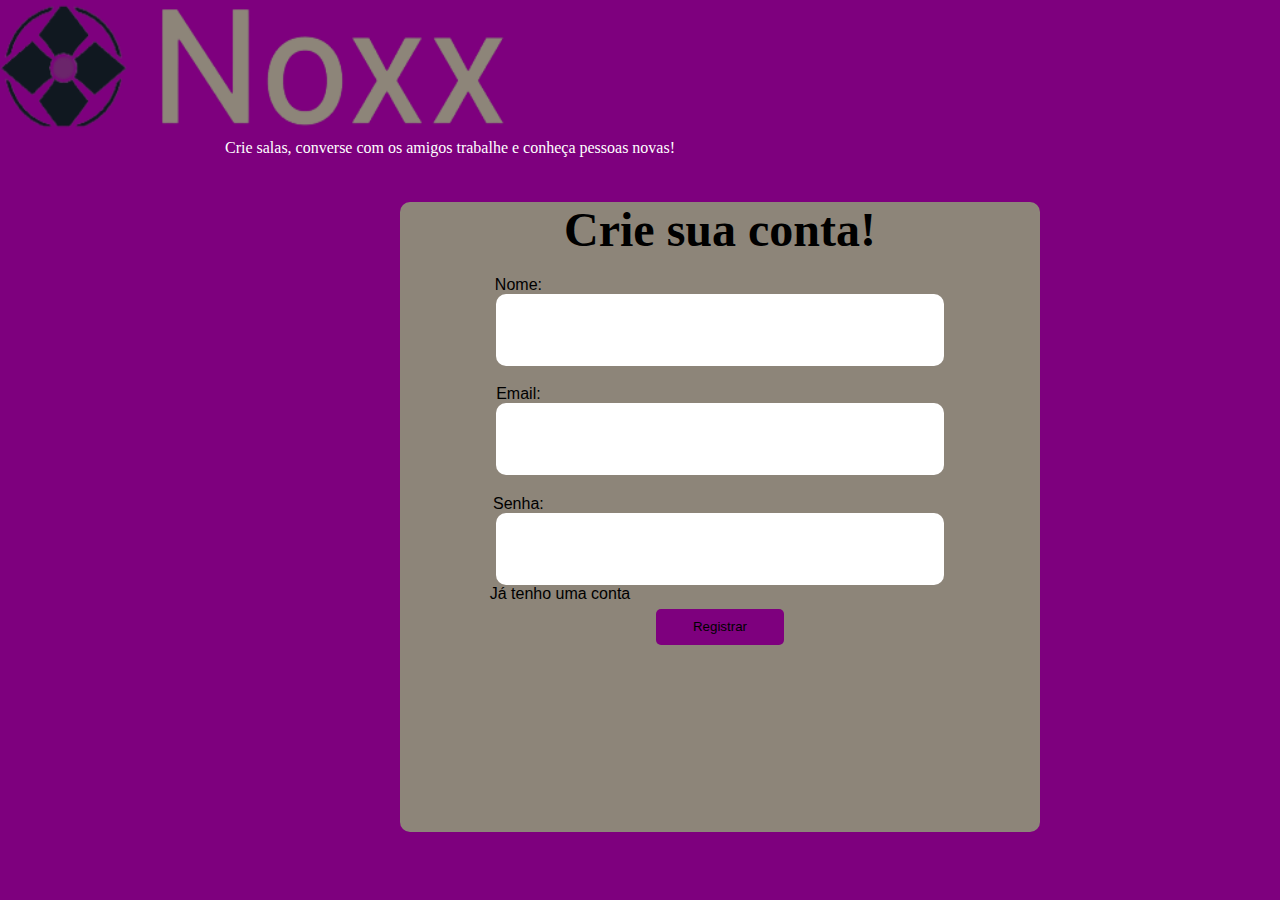
<file: index.html>
<!DOCTYPE html>
<html lang="pt-br">
<head>
    <meta charset="UTF-8">
    <meta http-equiv="X-UA-Compatible" content="IE=edge">
    <meta name="viewport" content="width=device-width, initial-scale=1.0">
    <title>Register</title>
    <link rel="stylesheet" href="./style.css">
</head>
<body>
    <section>
        <div id="logo">
            <div class="img-logo">
                <img src="./imgs/Noxx_logo2 - Copia.png" alt="logo" width="70vw" height="20vh">
            </div>
                        
        </div>
        
        <div class="slogan-txt">
            <p>Crie salas, converse com os amigos trabalhe e conheça pessoas novas!</p>
        </div>
    </section>
    <section>
        <div id="div-login">
        <div id="bg-register">
                    <div id="criar-conta">
                        <p>Crie sua conta!</p>
                    </div>
                    <div id="inputs">
                            <div class="login-txt">
                                Nome:
                            </div>
                            <input type="text" >
                            <div class="login-txt">
                                Email:
                            </div>
                            <input type="text" >
                            <div class="login-txt">
                                Senha:
                            </div>
                            <input type="password" ><br>
                            <a href="./pages/login.html" id="tenho-conta">Já tenho uma conta</a><br>
                            <button class="btn-logar"><a id="registrarbtn" href="./pages/criar-entrar.html">Registrar</a></button>
                    </div>
        </div>
        
           
            
        </div>
        
    </section>
</body>
</html>
</file>
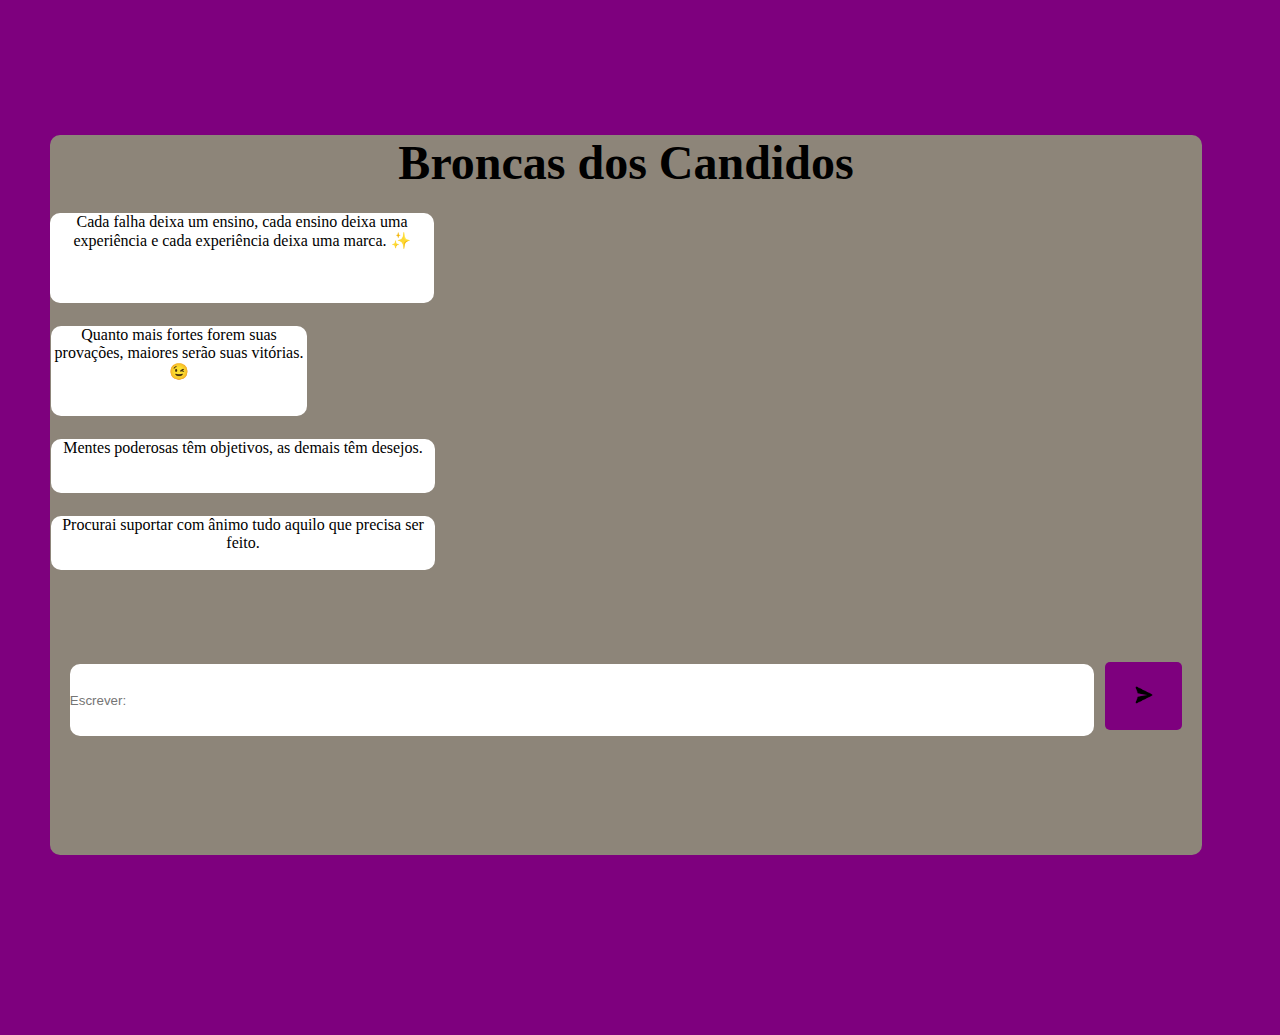
<file: chat.html>
<!DOCTYPE html>
<html lang="en">
<head>
    <meta charset="UTF-8">
    <meta http-equiv="X-UA-Compatible" content="IE=edge">
    <meta name="viewport" content="width=device-width, initial-scale=1.0">
    <title>Chat</title>
    <link rel="stylesheet" href="../style.css">
</head>
<body>
    <div id="bg-chat">
        <div id="textsala">
            <p id="titulosala">Broncas dos Candidos</p>
        </div>


                <div id="divmensagem1">
                    <div class="txtmsg">
                        <p class="msg"> Cada falha deixa um ensino, cada ensino deixa uma experiência e cada experiência deixa uma marca. ✨</p>
                    </div>
                </div>

                <div id="divmensagem2">
                    <div class="txtmsg">
                        <p class="msg">Quanto mais fortes forem suas provações, maiores serão suas vitórias. 😉</p>
                    </div>
                </div>

                <div id="divmensagem3">
                    <div class="txtmsg">
                        <p class="msg">Mentes poderosas têm objetivos, as demais têm desejos.</p>
                    </div>
                </div>

                <div id="divmensagem4">
                    <div class="txtmsg">
                        <p class="msg">Procurai suportar com ânimo tudo aquilo que precisa ser feito.</p>
                    </div>
                </div>

                <div id="inputmsg">
                    <input id="input"type="text" placeholder="Escrever:"><button id="enviarmsg"><img id="img-enviar" src="../imgs/icon-enviar.png" alt=""></button>
                </div>
    </div>
</body>
</html>
</file>
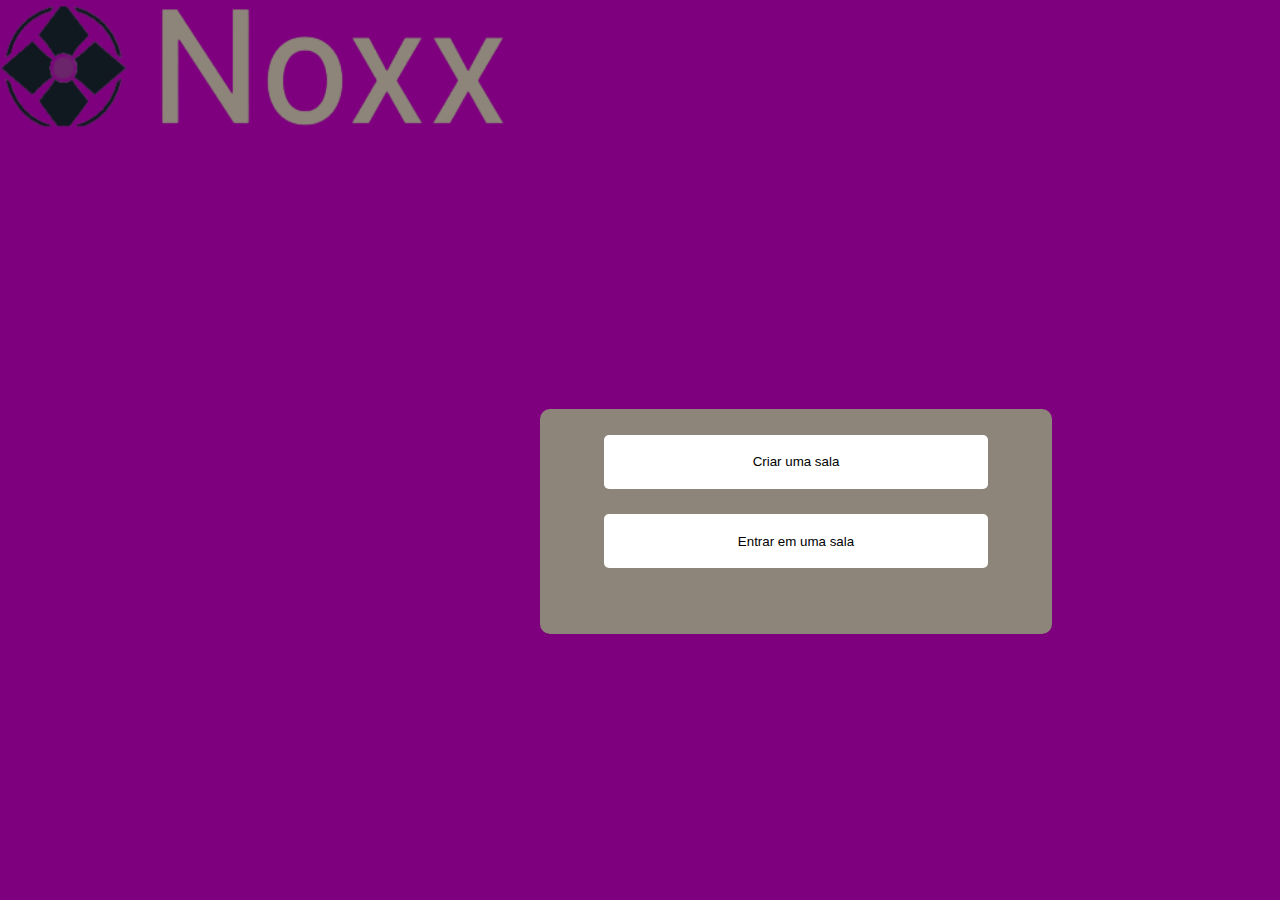
<file: criar-entrar.html>
<!DOCTYPE html>
<html lang="pt-br">
<head>
    <meta charset="UTF-8">
    <meta http-equiv="X-UA-Compatible" content="IE=edge">
    <meta name="viewport" content="width=device-width, initial-scale=1.0">
    <title>Criar/Entrar sala</title>
    <link rel="stylesheet" href="../style.css">
</head>
<body>
    <section>
        <div id="logo">
            <div class="img-logo2">
                <img src="../imgs/Noxx_logo.png" alt="logo">
            </div>  
        </div>
        
        
    </section>
    <section>
        <div id="div-login">
        <div id="bg-criarentrar">
                    <div id="btns-criarentrar">
                            <button id="btn-salapub"><a href="./criarpublicaprivada.html" id="link-btn-entrar">Criar uma sala</a></button>
                            <button id="btn-salapriv"><a href="./senha.html" id="link-btn-entrar">Entrar em uma sala</a></button>
                    </div>
        </div>
        
           
            
        </div>
        
    </section>
</body>
</html>
</file>
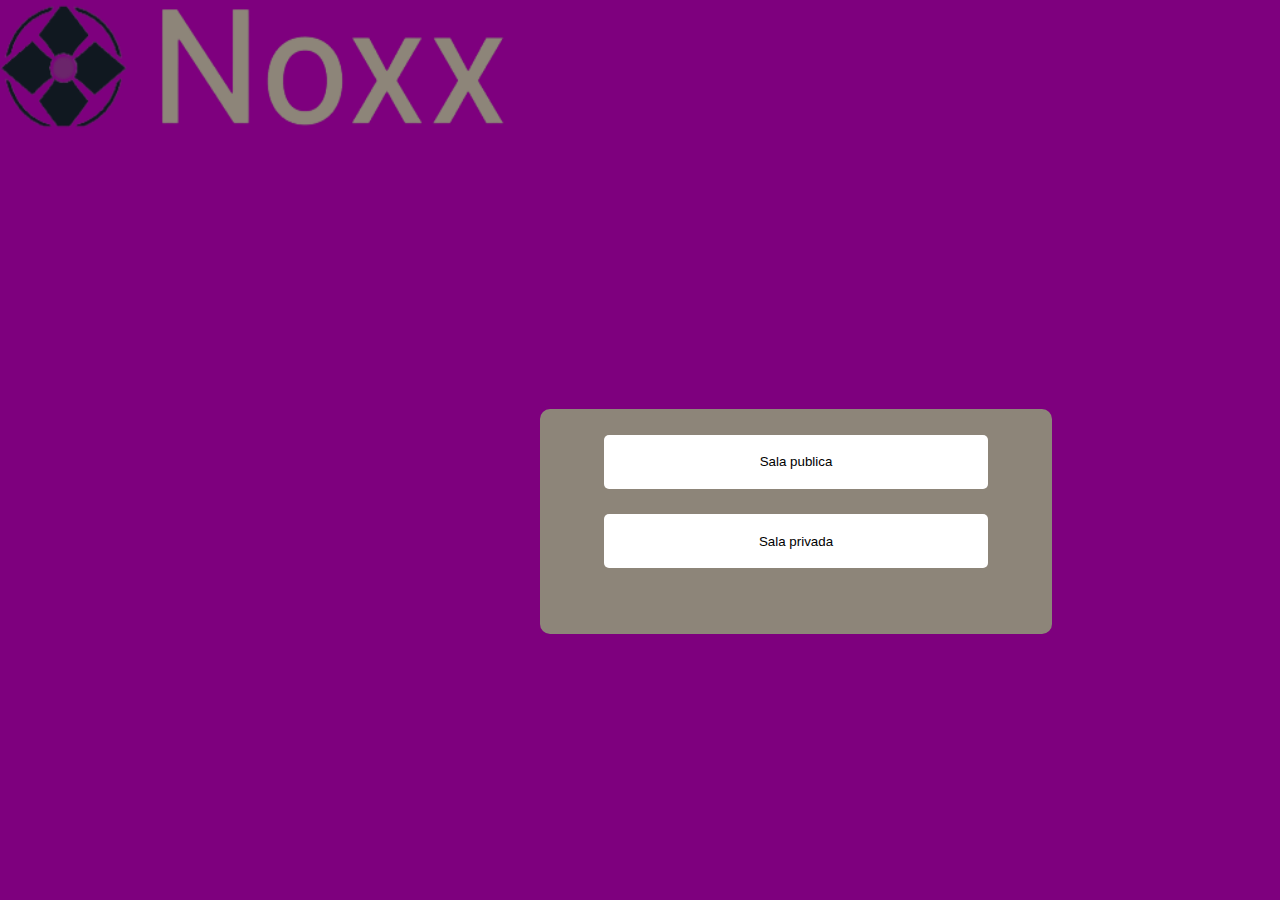
<file: criarpublicaprivada.html>
<!DOCTYPE html>
<html lang="pt-br">
<head>
    <meta charset="UTF-8">
    <meta http-equiv="X-UA-Compatible" content="IE=edge">
    <meta name="viewport" content="width=device-width, initial-scale=1.0">
    <title>Criar/Entrar sala</title>
    <link rel="stylesheet" href="../style.css">
</head>
<body>
    <section>
        <div id="logo">
            <div class="img-logo2">
                <img src="../imgs/Noxx_logo.png" alt="logo">
            </div>  
        </div>
        
        
    </section>
    <section>
        <div id="div-login">
        <div id="bg-criarentrar">
                    <div id="btns-criarentrar">
                            <button id="btn-salapub"><a href="../pages/criarsalapublica.html" id="link-btn-entrar">Sala publica</a></button>
                            <button id="btn-salapriv"><a href="../pages/criarsalaprivada.html" id="link-btn-entrar">Sala privada</a></button>
                    </div>
        </div>
        
           
            
        </div>
        
    </section>
</body>
</html>
</file>
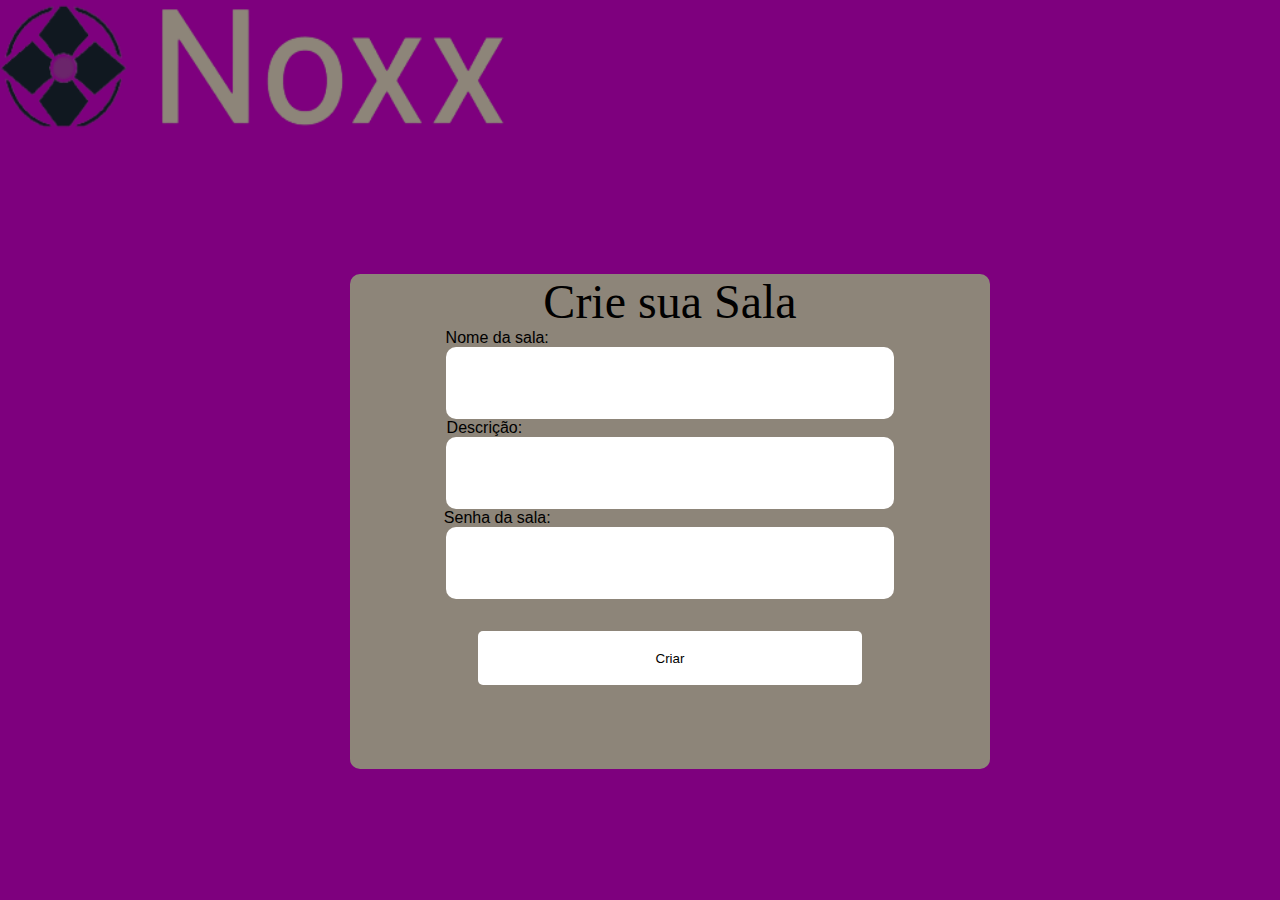
<file: criarsalaprivada.html>
<!DOCTYPE html>
<html lang="pt-br">
<head>
    <meta charset="UTF-8">
    <meta http-equiv="X-UA-Compatible" content="IE=edge">
    <meta name="viewport" content="width=device-width, initial-scale=1.0">
    <title>Criar sala privada</title>
    <link rel="stylesheet" href="../style.css">
</head>
<body>
    <section>
        <div id="logo">
            <div class="img-logo">
                <img src="../imgs/Noxx_logo2 - Copia.png" alt="logo" width="70vw" height="20vh">
            </div>
                        
        </div>
        
    </section>
    <section>
        <div id="div-login">
        <div id="bg-salaprivada">
                    <div id="criar-sala">
                        <p id="title-criar">Crie sua Sala</p>
                    </div>
                    <div id="inputs">
                        
                            <div id="login1-txt">
                                Nome da sala:
                            </div>
                            <input type="text">
                            <div id="login2-txt">
                                Descrição:
                            </div>
                            <input type="text">
                            <div id="login1-txt">
                                Senha da sala:
                            </div>
                            <input type="text"><br>
                            <button id="btn-entrar"><a href="./mostrarsalas.html" id="link-btn-entrar">Criar</a></button>
                    </div>
        </div>
            
        </div>
        
    </section>
</body>
</html>
</file>
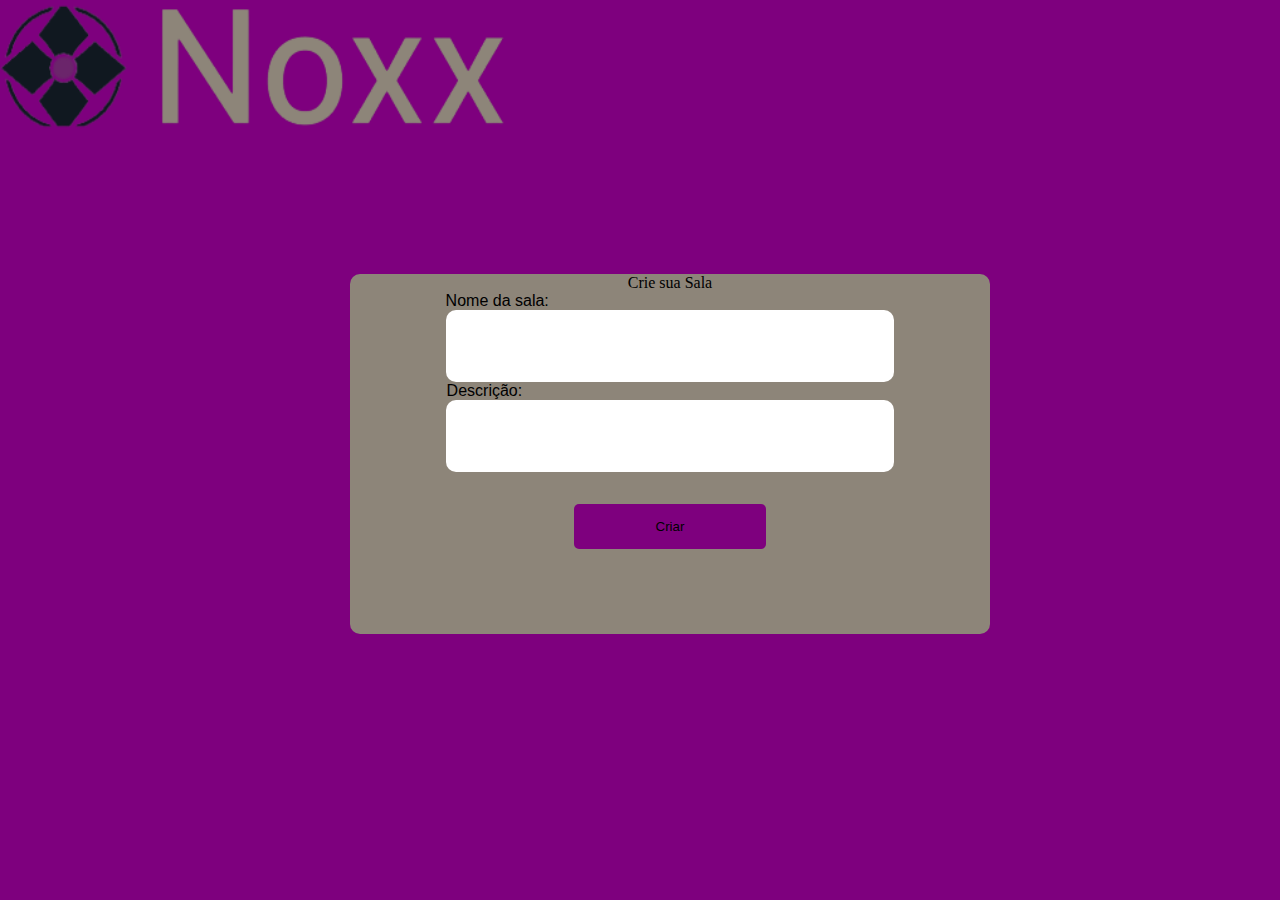
<file: criarsalapublica.html>
<!DOCTYPE html>
<html lang="pt-br">
<head>
    <meta charset="UTF-8">
    <meta http-equiv="X-UA-Compatible" content="IE=edge">
    <meta name="viewport" content="width=device-width, initial-scale=1.0">
    <title>Criar sala publica</title>
    <link rel="stylesheet" href="../style.css">
</head>
<body>
    <section>
        <div id="logo">
            <div class="img-logo">
                <img src="../imgs/Noxx_logo2 - Copia.png" alt="logo" width="70vw" height="20vh">
            </div>
                        
        </div>
        
    </section>
    <section>
        <div id="div-login">
        <div id="bg-salapublica">
                    <div id="criar-sala">
                        <p>Crie sua Sala</p>
                    </div>
                    <div id="inputs">
                            <div id="login1-txt">
                                Nome da sala:
                            </div>
                            <input type="text">
                            <div id="login2-txt">
                                Descrição:
                            </div>
                            <input type="text"><br>
                            <button id="btn-criar">Criar</button>
                    </div>
        </div>
            
        </div>
        
    </section>
</body>
</html>
</file>
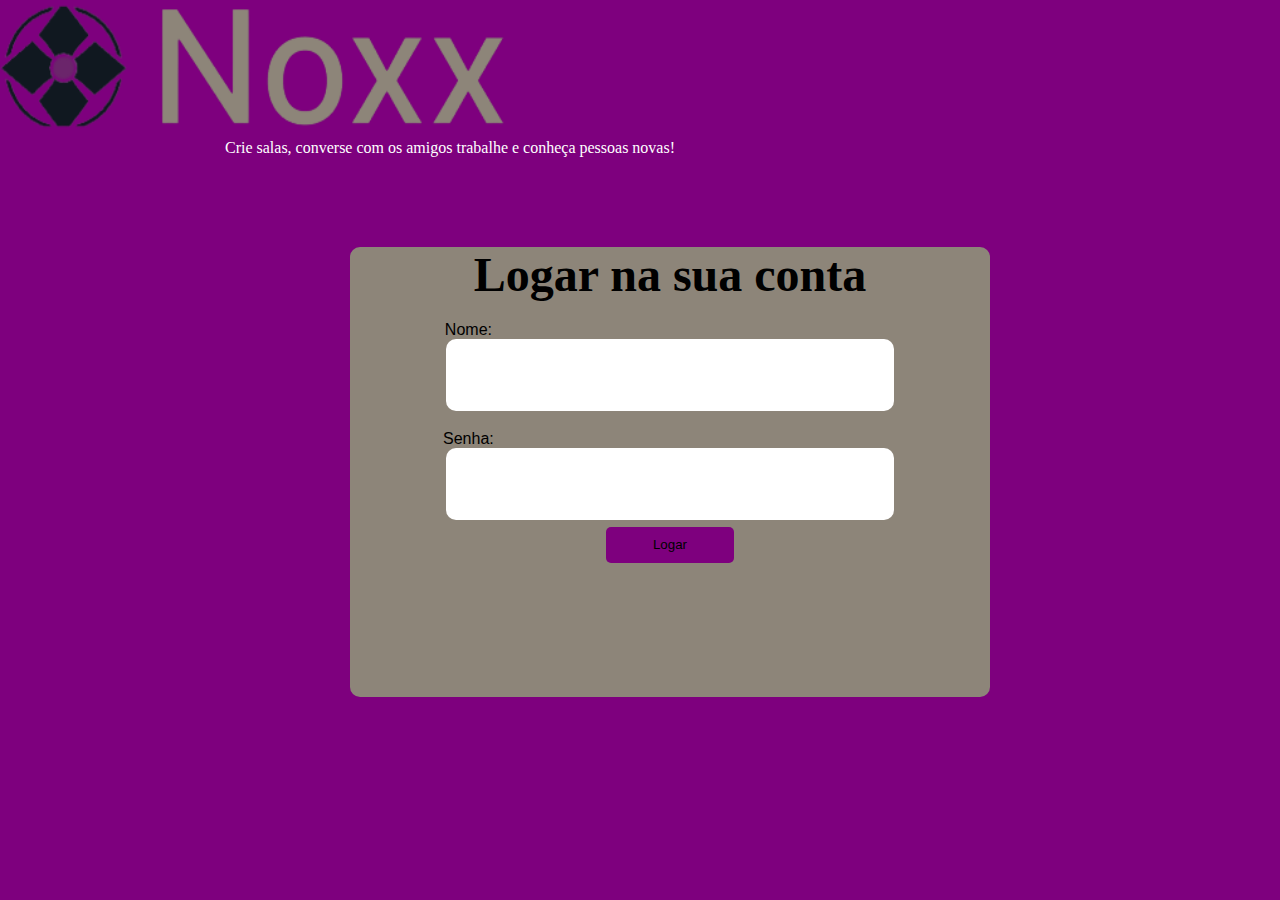
<file: login.html>
<!DOCTYPE html>
<html lang="pt-br">
<head>
    <meta charset="UTF-8">
    <meta http-equiv="X-UA-Compatible" content="IE=edge">
    <meta name="viewport" content="width=device-width, initial-scale=1.0">
    <title>Login</title>
    <link rel="stylesheet" href="../style.css">
</head>
<body>
    <section>
        <div id="logo">
            <div class="img-logo">
                <img src="../imgs/Noxx_logo.png" alt="logo">
            </div>
                        
        </div>
        
        <div class="slogan-txt">
            <p>Crie salas, converse com os amigos trabalhe e conheça pessoas novas!</p>
        </div>
    </section>
    <section>
        <div id="div-login">
        <div id="bg-login">
                    <div id="criar-conta">
                        <p>Logar na sua conta</p>
                    </div>
                    <div id="inputs">
                            <div class="login-txt">
                                Nome:
                            </div>
                            <input type="text" >

                            <div class="login-txt">
                                Senha:
                            </div>
                            <input type="password" ><br>
                            <button class="btn-logar"><a id="btn-logar-link" href="../pages/criar-entrar.html">Logar</a> </button>
                    </div>
        </div>
        
           
            
        </div>
        
    </section>
</body>
</html>
</file>
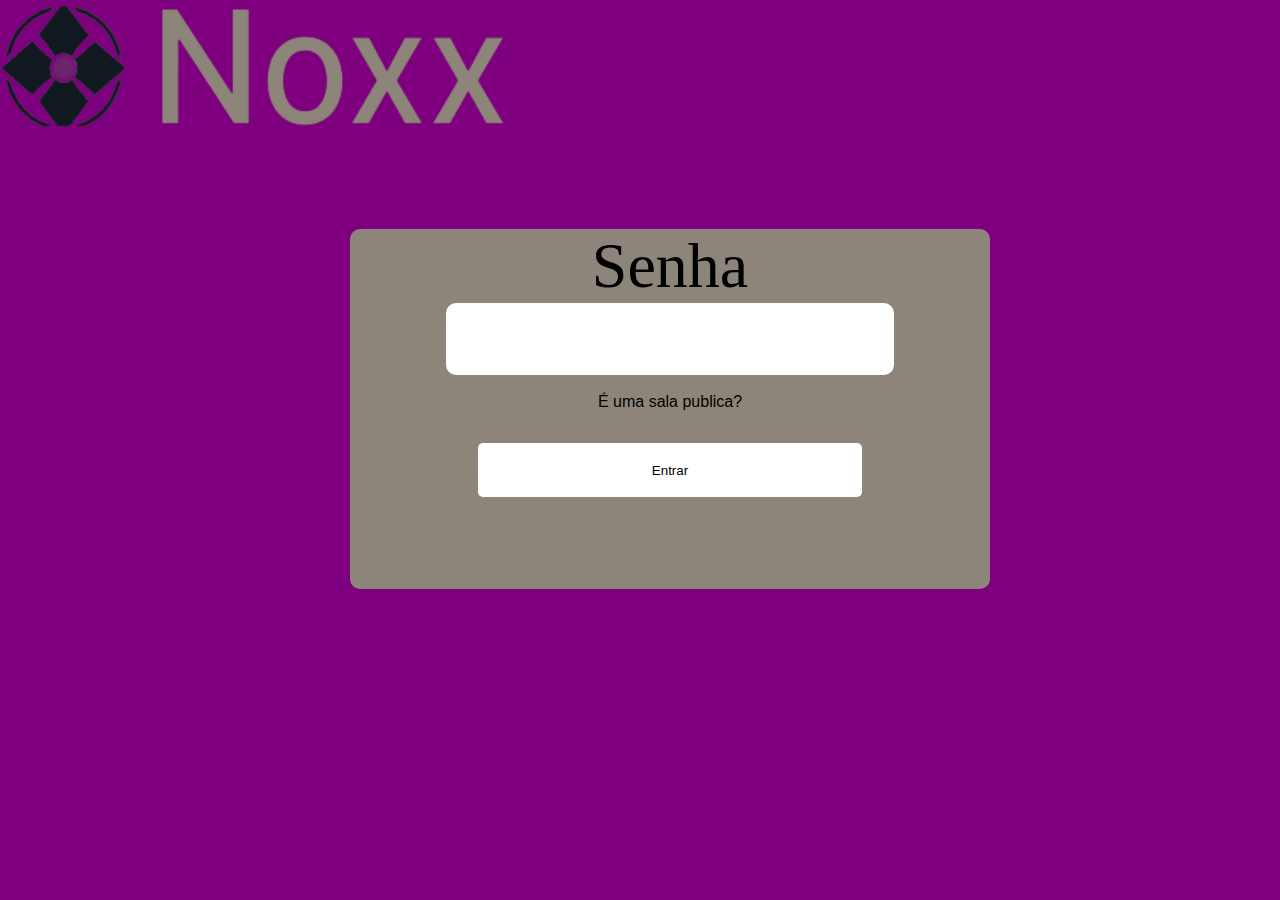
<file: senha.html>
<!DOCTYPE html>
<html lang="pt-br">
<head>
    <meta charset="UTF-8">
    <meta http-equiv="X-UA-Compatible" content="IE=edge">
    <meta name="viewport" content="width=device-width, initial-scale=1.0">
    <title>Senha</title>
    <link rel="stylesheet" href="../style.css">
</head>
<body>
    <section>
        <div id="logo">
            <div class="img-logo2">
                <img src="../imgs/Noxx_logo.png" alt="logo">
            
        </div>
        
    </section>
    <section>
        <div id="bg-senha">
            <p id="senha-title">Senha</p>
            <input type="password" id="senha"><br><br>
            <a href="../pages/mostrarsalas.html" id="senha-link">É uma sala publica?</a><br>
            <button id="btn-entrar"><a href="../pages/chat.html" id="link-btn-entrar">Entrar</a></button>
           </div>   
        </div>
        
    </section>
        
    </section>
</body>
</html>
</file>
<file: style.css>
*{
    margin: 0;
    padding: 0;
    border: 0;
    font-family: "poppins", sans-serif;
}
section{
    width: 100%;
}
input{
    height: 8vh;
    width: 35vw;
    border-radius: 10px;
    border: none;
}
body{
    height: 100vh;
    width: 100vh;
}
p{
    font-family: "poppins";
}
body{
background-color: #7e007e;

}
#registrarbtn{
    text-decoration: none;
    color: #000;
}
#logo img{
    width: 40vw;
    height: 15vh;
    text-align: center;
}
#img-logo{
    text-align: center;
    margin-left: 50%;
}
.slogan-txt{
    text-align: center;
    color: #fff;
}
#bg-register{
background-color: #8D8579;
margin-top: 5%;
margin-left: 400px;
text-align: center;
align-items: center;
border-radius: 10px;
height: 70vh;
width: 50vw;
}
.login-txt{
    margin-top: 3%;
    margin-left: -63%;
}
#login1-txt{
    margin-left: -54%;
}
#login2-txt{
    margin-left: -58%;
}
#tenho-conta{
margin-left: -50%;
text-decoration: none;
color: #000;
}
button{
    height: 4vh;
    width: 10vw;
    background-color: #7e007e;
    border-radius: 5px;
    border: none;
}
#criar-conta{
    font-size: 3rem;
    font-weight: bold;
}
.btn-logar{
    margin-top: 1%;
    border: none;
    
}
#btn-logar-link{
    text-decoration: none;
    color: #000;
}
#bg-login{
    background-color: #8D8579;
    margin-top: 10%;
    margin-left: 350px;
    text-align: center;
    align-items: center;    
    border-radius: 10px;
    height: 50vh;
    width: 50vw;
}

#bg-criarentrar{
    background-color: #8D8579;
    margin-top: 30%;
    margin-left: 60%;
    text-align: center;
    align-items: center;
    border-radius: 10px;
    height: 25vh;
    width: 40vw;
}
#title-criar{
    font-size: 3em;
}
#btn-entrar{
    height: 6vh;
    width: 30vw;
    background-color: #ffffff;
    color: #000;
    border-radius: 5px;
    border: none;
    margin-top: 5%;
    text-decoration: none;
}
#link-btn-entrar{
    text-decoration: none;
    color: #000;
}
#link-btn-criar{
    text-decoration: none;
    color: #000;
}
#bg-senha{
    background-color: #8D8579;
    margin-top: 10%;
    margin-left: 350px;
    text-align: center;    
    border-radius: 10px;
    height: 40vh;
    width: 50vw;
}
#senha{
    border: none;
}
#bg-salapublica{
    background-color: #8D8579;
    margin-top: 15%;
    margin-left: 350px;
    text-align: center;    
    border-radius: 10px;
    height: 40vh;
    width: 50vw;
}
#btn-criar{
    margin-top: 5%;
    height: 5vh;
    width: 15vw;
    background-color: #7e007e;
    border-radius: 5px;
    border: none;
}
#senha-link{
    text-decoration: none;
    color: #000;
}
#senha-title{
    font-size: 4em;
}
#bg-salaprivada{
    background-color: #8D8579;
    margin-top: 15%;
    margin-left: 350px;
    text-align: center;    
    border-radius: 10px;
    height: 55vh;
    width: 50vw;
}
#btn-salapub{
    height: 6vh;
    width: 30vw;
    background-color: #ffffff;
    color: #000;
    border-radius: 5px;
    border: none;
    margin-top: 5%;
    text-decoration: none;
}
#btn-salapriv{
    height: 6vh;
    width: 30vw;
    background-color: #ffffff;
    color: #000;
    border-radius: 5px;
    border: none;
    margin-top: 5%;
    text-decoration: none;
}
#linksala-pub{
    text-decoration: none;
    color: #000;    
}
#bg-salas{
    background-color: #8D8579;
    margin-top: 15%;
    margin-left: 280px;
    justify-content: center;
    border-radius: 10px;
    height: 60vh;
    width: 60vw;
}
.img-sala{
    width:40px ;
    height:40px ;
    border-radius: 5px;
    margin-top: 5px;
    margin-left: 5px;
}
.img-sala img{
    width:100% ;
    height:100% ;
}
.salas{
    height: 8vh;
    width: 40vw;
    border-radius: 5px;
    border: none;
    background-color: #fff;
    margin-top: 20px;
    display: flex;
    margin-left: 130px;
    padding: 0;
}
.nome-sala{
    border-radius: 10px;
    font-weight: bold;
    font-size: 2em;
    justify-content: center;
    
}
#link-nomesala{
    text-decoration: none;
    color: #000;
}
#btn-addsala{
    background-color: #fff;
    margin-left: 10px;
    height: 30px;
    width: 80px;
}
#plus{
    height: 20px;
    width: 20px;
}
#texto{
    font-size: 3em;
    font-weight: bold;
    font-family: "poppins";
    text-align: center;
}
#linkcriarsala{
text-decoration: none;
color: #000;
}
#bg-chat{
    background-color: #8D8579;
    margin-top: 15%;
    text-align: center; 
    margin-left: 50px;   
    border-radius: 10px;
    height: 80vh;
    width: 90vw;    
}
#titulosala{
    font-weight: bold;
    font-size: 3em;
}
#divmensagem1{
    background-color: #fff;
    border-radius: 10px;
    margin-top: 10px;
    width: 30vw;
    height: 10vh;
    margin-top: 2%;
}
#divmensagem2{
    background-color: #fff;
    border-radius: 10px;
    margin: 1px;
    width: 20vw;
    height: 10vh;
    margin-top: 2%;
}
#divmensagem3{
    background-color: #fff;
    border-radius: 10px;
    margin: 1px;
    width: 30vw;
    height: 6vh;
    margin-top: 2%;
}
#divmensagem4{
    background-color: #fff;
    border-radius: 10px;
    margin: 1px;
    width: 30vw;
    height: 6vh;
    margin-top: 2%;
}
#inputmsg{
    margin-top: 8%;
}
#input{
    width: 80vw;
}
#enviarmsg{
    margin-left: 1%;
    width: 6vw;
    height: 7.5vh;
    cursor: pointer;
}
#img-enviar{
    width:20px ;
    height:20px ;
}
</file>
